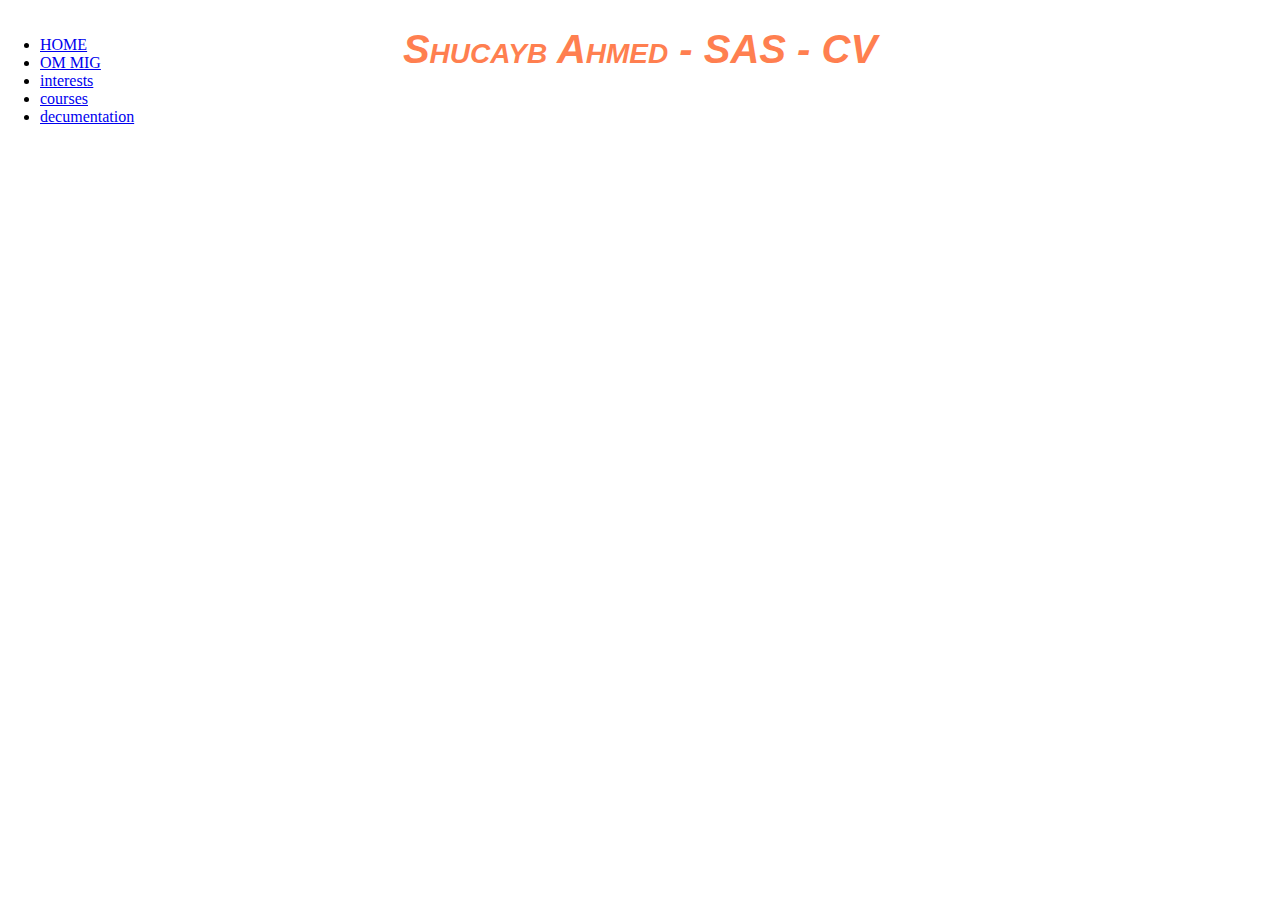
<file: index.html>
<!DOCTYPE html>
<html>
<head>
    <link rel="stylesheet" href="style.css">
    <title>Shucayb Ahmed</title>
</head>
 <body>
<!-- jag behöver fixa den
<div class="container" </div> -->
    
     <h1> 
         Shucayb Ahmed - SAS - CV
     </h1>
     
<!-- This is how to make a sidenav-->
        <div class="sidenav">
 <ul> 
     <li><a href="#">HOME</a></li> 
      <li><a href="Ommig.html">OM MIG</a></li> 
      <li> <a href="interests.html">interests</a></li> 
      <li><a href="courses.html">courses</a></li> 
      <li><a href="decumentation.html">decumentation</a></li> 
            </ul>
</div>
    <!-- target="_blank">HEJSAN</a> -->





</body>
</html>
</file>
<file: style.css>
/* this is how to change the background colour 

body {
    background-color: aquamarine;
    
}
*/
h1 {
    color:coral ;
    text-align: center;
   text-shadow: rgb(220, 255, 240);
   text-align-last: inherit;
   text-justify: auto;
   font-family: -apple-system, BlinkMacSystemFont, 'Segoe UI', Roboto, Oxygen, Ubuntu, Cantarell, 'Open Sans', 'Helvetica Neue', sans-serif;
   font-style: oblique;
   font-variant: small-caps;
   font-stretch: semi-expanded;
}
/* Den här är för index.html */
.container 
{
    background-image: url(pexels.png);
}
/* This the title of the side */
 h1 {
     width: 100;
     height: 100;
     font-size: 40px;
     margin-bottom: 5%;
     padding-inline-end: 0em;
     background-position: center;
     position: center;
     text-align-last: center;
 }
 
 /* how to Style the sidenav*/
 .sidenav {
     height: 100%;
     width: 200px;
     position: fixed;
     z-index: 1;
     top: 0;
     left: 0;
     background-color:rgb(255, 255, 255) ;
     overflow-x: hidden;
     padding-top: 20px;

 }
 
 .Ommig *{
     padding: 30;
     margin: 40;
     font-family: ´Josefin Sans´, Sans-serif;
     box-sizing: border-box;
 }
 /* How to style the about of course.html */
.Ommig{
    width: 100%;
    padding: 78px 0px;
    background-color: #191919;
}

 /* How to style the image of course.html */
 .Ommig img{
     width: 200;
     height: auto;
 }

 /* How to style about-txt in course.html */
 .ommig-text{
     width: 400px;
 }

 /* How to style the main class in course.html */
 .main{
     width: 1130px;
     max-width: 95%;
     margin: 0 auto;
     display: flex;
     align-items: center;
     justify-content: space-around;
 }
  /* How to style the course-text class h1 */
  .Ommig-text h1{
      color: white;
      font-size: 80px;
      text-transform: capitalize;
      margin-bottom: 20px;
  }

  /* How to style course-text h5 */
  .Ommig-text h5{
      color: white;
      font-size: 80px;
      text-transform: capitalize;
      margin-bottom: 30px;
      letter-spacing: 2px;
  }

 /* How to change the colour of the title in course.html */
span{
    color: #f9004d;
}

 /* How to style course-text paragraph */
 .Ommig-text p{
     color: #fcfcfc;
     letter-spacing: 1px;
     line-height: 28px;
     font-size: 18px;
     margin-bottom: 45px;
 }

  /* How to style the button in course.html */
  .button{
      background: #f9004d;
      color: white;
      text-decoration: none;
      border: 2px solid transparent;
      font-weight: bold;
      padding: 13px 30px;
      border-radius: 30px;
      transition: .4s;
  }

  /* How to style the button hover in course.html */
button:hover{
    background: transparent;
    border: 2px solid #f9004d;
    cursor: pointer;
}

/* How to style the body image in course.html */
.body img{
    width: 200;
    height: 200;
}
</file>
